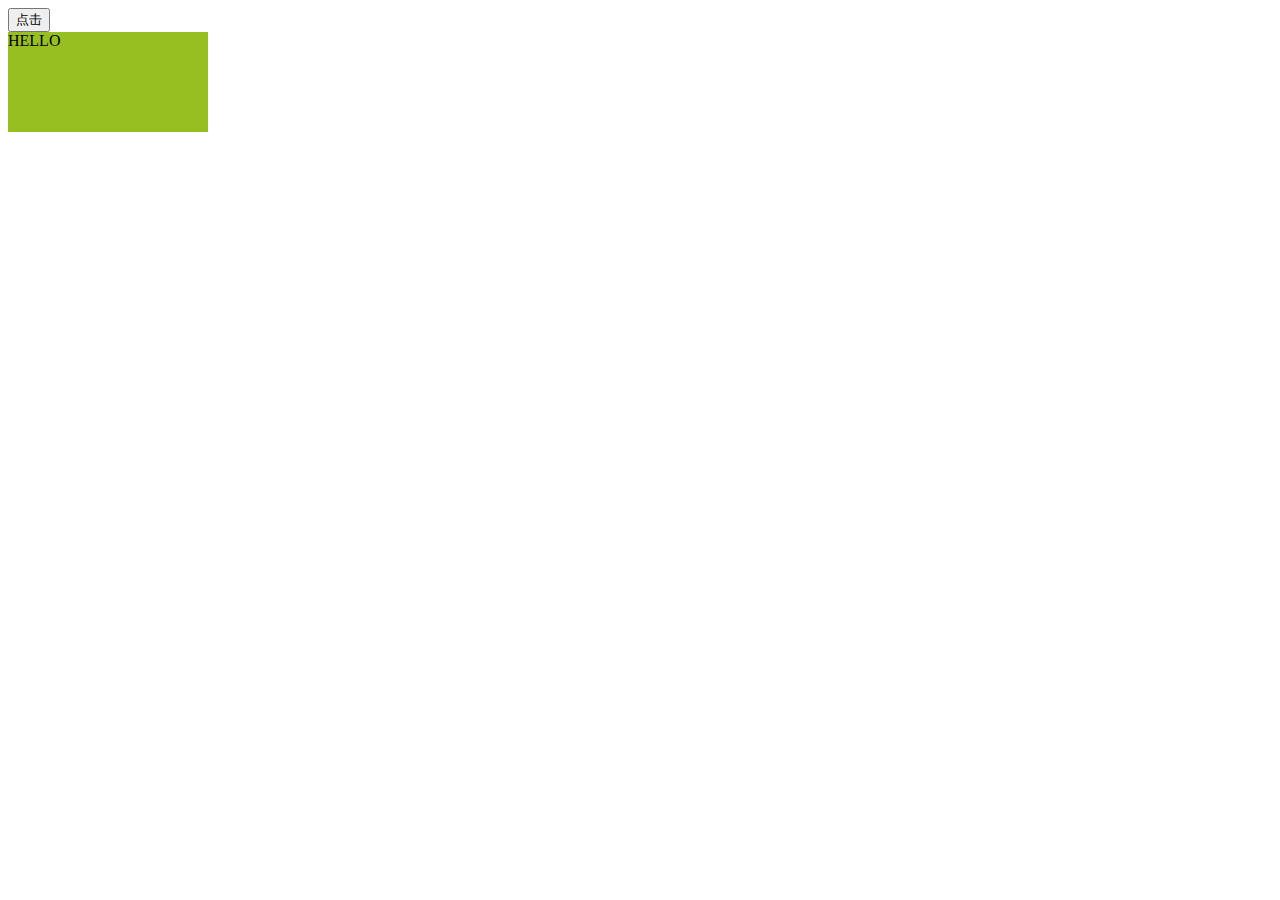
<file: testDemo/index.html>
﻿<!DOCTYPE html>

<html lang="en" xmlns="http://www.w3.org/1999/xhtml">
<head>
    <meta charset="utf-8" />
    <title></title>
    <script src="https://apps.bdimg.com/libs/jquery/2.1.4/jquery.min.js">
    </script>
    <script>
        $(document).ready(function () {
            $("button").click(function () {
                var div = $("div");
                div.animate({ left: '100px' }, "slow");
                div.animate({ fontSize: '3em' }, "slow");
            });
        });
    </script>
</head>

<body>
    <button>点击</button>
    <div style="background:#98bf21;height:100px;width:200px;position:absolute;">HELLO</div>
</body>
</html>
</file>
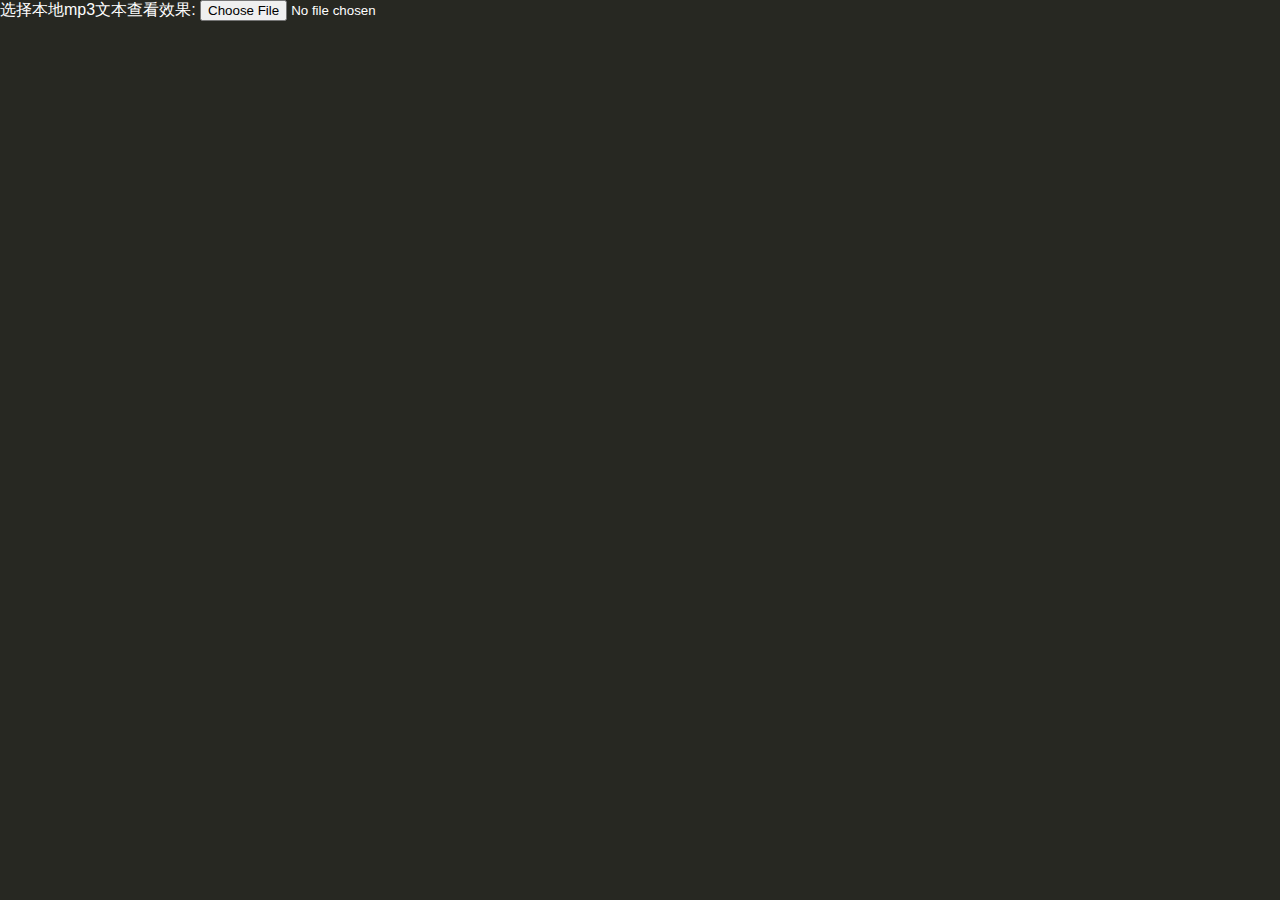
<file: testDemo/NewFolder1/index.html>
﻿<!DOCTYPE html>
<html>
<head>
<meta name="description" content="HTML5 Audio Spectrum Visualizer">
<meta charset="utf-8">
<title>HTML5 Audio API showcase | Audio visualizer</title>
<link type="text/css" rel="stylesheet" href="style.css">
</head>
<body>
<div id="wrapper">
<div id="fileWrapper" class="file_wrapper">
<div id="info">
</div>
<label for="uploadedFile">选择本地mp3文本查看效果:</label>
<input type="file" id="uploadedFile" />
</div>
<div id="visualizer_wrapper">
<canvas id='canvas' width="800" height="350"></canvas>
</div>
</div>
<script type="text/javascript" src="js.js"></script>
</body>
</html>
</file>
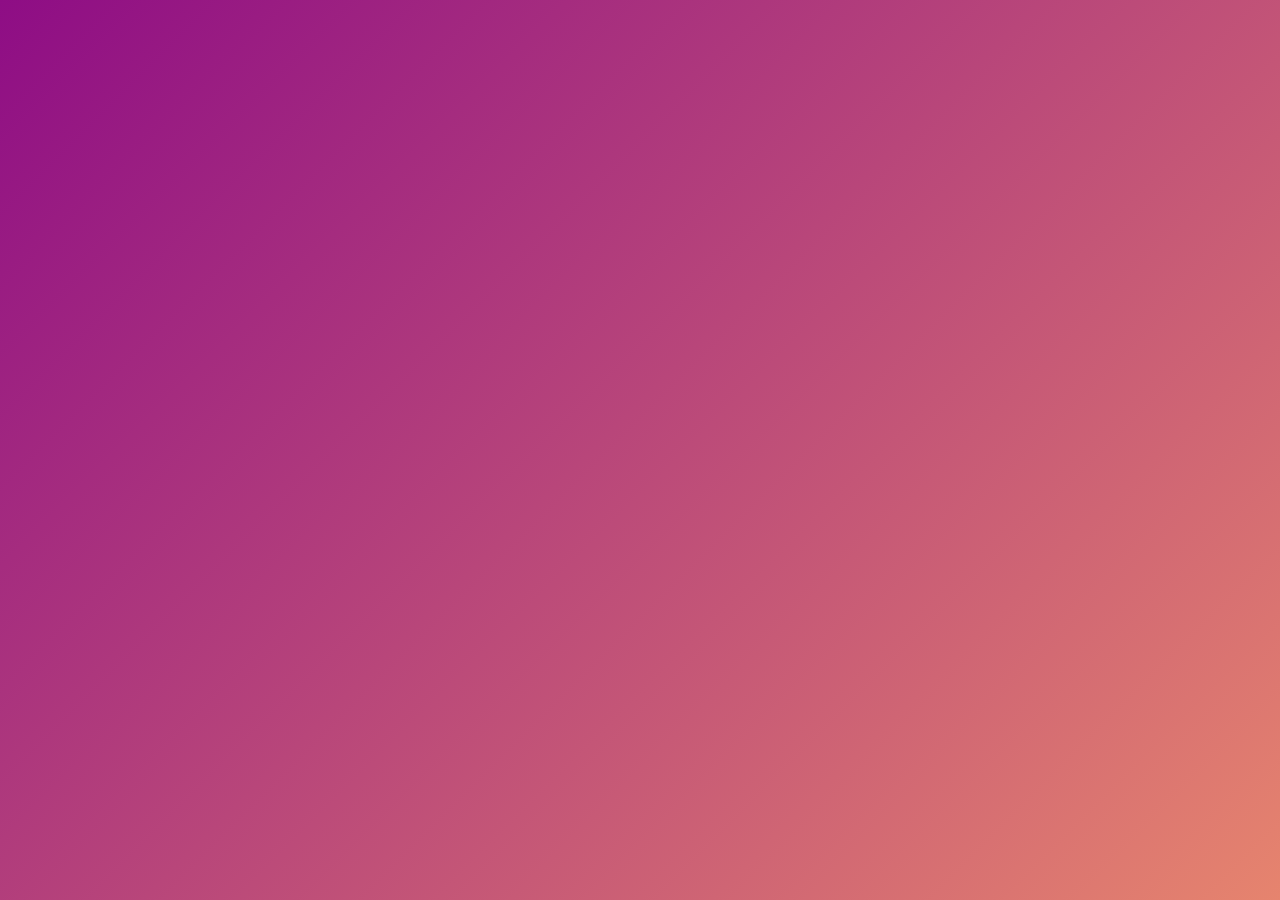
<file: testDemo/NewFolder1/music.html>
﻿<!DOCTYPE html>
<html lang="en">

<head>
    <meta charset="UTF-8">
    <meta name="viewport" content="width=device-width, initial-scale=1.0">
    <meta http-equiv="X-UA-Compatible" content="ie=edge">
    <title>HTML5音频可视化频谱跳动代码</title>
    <style>
        * {
            margin: 0;
            padding: 0;
        }

        #canvas {
            display: block;
            background: linear-gradient(135deg, rgb(142, 13, 133) 0%, rgb(230, 132, 110) 100%);
        }
    </style>
</head>

<body>
    <audio id="myaudio" src="http://m10.music.126.net/20200318162316/6c718feefb6f6d9c07543132816d2109/ymusic/515b/0e09/520e/f1e78ca55b9c90a38b8aede2547837fb.mp3"></audio>
    <canvas id="canvas"></canvas>
    <script>
    window.onload = function () {
      var oAudio = document.getElementById('myaudio');
      window.onclick = function () {
        if (oAudio.paused) {
          oAudio.play();
        } else {
          oAudio.pause();
        }
      }
      // 创建音频上下文对象
      var oCtx = new AudioContext();
      // console.log(oCtx);
      // 创建媒体源,除了audio本身可以获取，也可以通过oCtx对象提供的api进行媒体源操作
      var audioSrc = oCtx.createMediaElementSource(oAudio);
      // 创建分析机
      var analyser = oCtx.createAnalyser();
      // 媒体源与分析机连接
      audioSrc.connect(analyser);
      // 输出的目标：将分析机分析出来的处理结果与目标点（耳机/扬声器）连接
      analyser.connect(oCtx.destination);

      // 效果（实现的具体方法）
      // 绘制音频图的条数(fftSize)
      /*
        根据分析音频的数据去获取音频频次界定音频图的高度
        放在与音频频次等长的8位无符号字节数组
        Uint8Array:初始化默认值为1024
      */
      // 利用cancas渐变进行音频绘制
      var ctx = canvas.getContext('2d');
      canvas.width = window.innerWidth;
      canvas.height = window.innerHeight;
      var oW = canvas.width;
      var oH = canvas.height;
      var color1 = ctx.createLinearGradient(oW / 2, oH / 2 - 30, oW / 2, oH / 2 - 100);
      var color2 = ctx.createLinearGradient(oW / 2, oH / 2 + 30, oW / 2, oH / 2 + 100);
      color1.addColorStop(0, '#000');
      color1.addColorStop(.5, '#069');
      color1.addColorStop(1, '#f6f');
      color2.addColorStop(0, '#000');
      color2.addColorStop(.5, '#069');
      color2.addColorStop(1, '#f6f');
      // 音频图的条数
      var count = 150;
      // 缓冲区:进行数据的缓冲处理，转换成二进制数据
      var voiceHeight = new Uint8Array(analyser.frequencyBinCount);
      // console.log(voiceHeight);

      function draw() {
        // 将当前的频率数据复制到传入的无符号字节数组中，做到实时连接
        analyser.getByteFrequencyData(voiceHeight);
        // console.log(voiceHeight);
        // 自定义获取数组里边数据的频步
        var step = Math.round(voiceHeight.length / count);
        ctx.clearRect(0, 0, oW, oH);
        for (var i = 0; i < count; i++) {
          var audioHeight = voiceHeight[step * i];
          ctx.fillStyle = color1;  // 绘制向上的线条
          ctx.fillRect(oW / 2 + (i * 10), oH / 2, 7, -audioHeight);
          ctx.fillRect(oW / 2 - (i * 10), oH / 2, 7, -audioHeight);
          ctx.fillStyle = color2;  // 绘制向下的线条
          ctx.fillRect(oW / 2 + (i * 10), oH / 2, 7, audioHeight);
          ctx.fillRect(oW / 2 - (i * 10), oH / 2, 7, audioHeight);
        }
        window.requestAnimationFrame(draw);
      }
      draw();


      /*
        analyserNode 提供了时时频率以及时间域的分析信息
            允许你获取实时的数据，并进行音频可视化
            analyserNode接口的fftSize属性
                fftSize:无符号长整型值，用于确定频域的FFT(快速傅里叶变换)
                ffiSize属性值是从32位到32768范围内的2的非零幂,默认值是2048
      */
    }
    </script>
</body>

</html>
</file>
<file: testDemo/NewFolder1/style.css>
html,body {
	margin: 0;
	font-family: arial,microsoft yahei;
	background-color: #272822;
	color: #fefefe
}

#fileWrapper {
	transition: all .5s ease
}

#fileWrapper:hover {
	opacity: 1!important
}

#visualizer_wrapper {
	text-align: center
}

footer {
	position: fixed;
	bottom: 2px;
	color: #aaa
}
</file>
